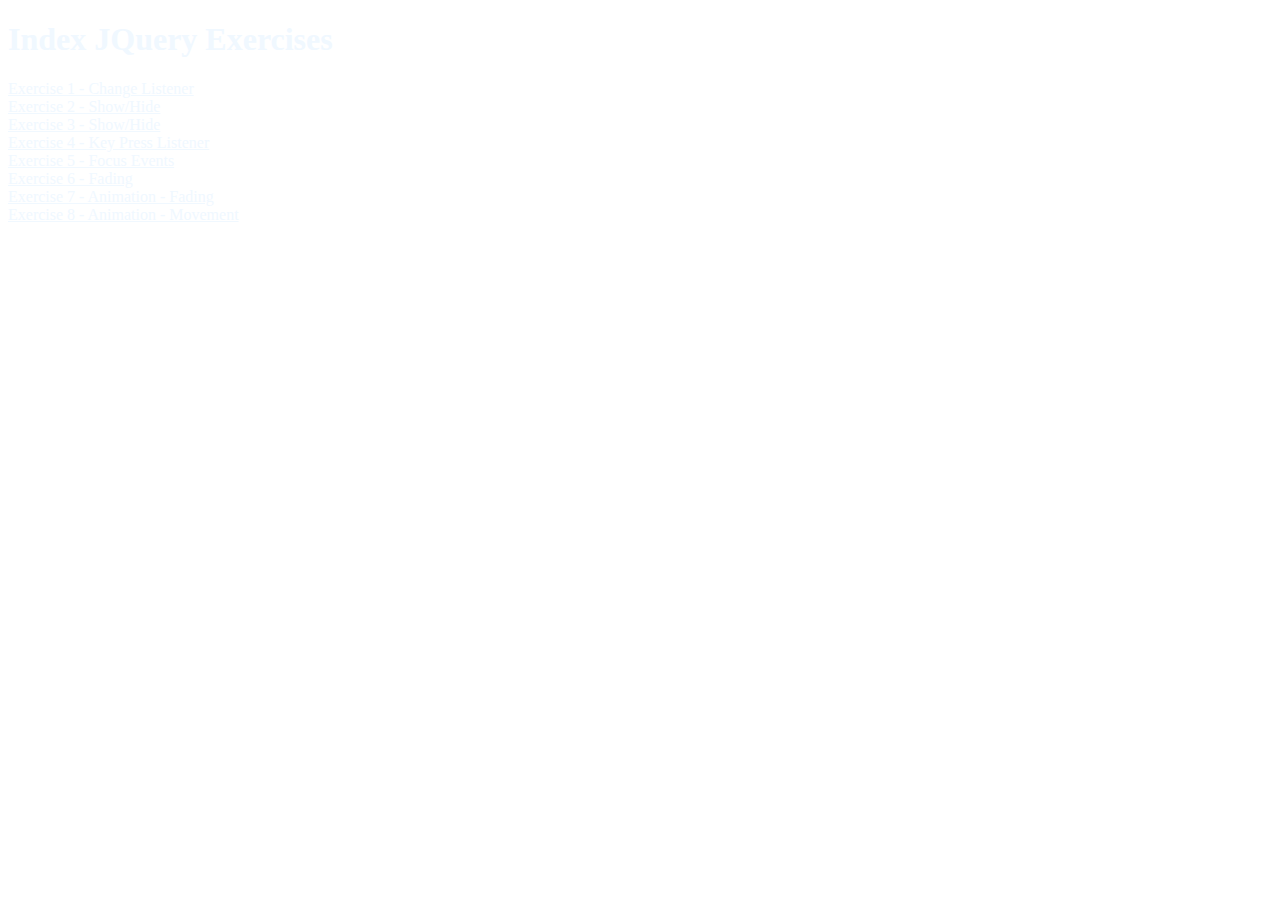
<file: Index.html>
﻿<!DOCTYPE html>
<html>
<head>
    <meta charset="utf-8" />
    <title>Index Page</title>

    <link rel="stylesheet" href="https://cdn.jsdelivr.net/npm/bootstrap@4.6.0/dist/css/bootstrap.min.css" integrity="sha384-B0vP5xmATw1+K9KRQjQERJvTumQW0nPEzvF6L/Z6nronJ3oUOFUFpCjEUQouq2+l" crossorigin="anonymous">

    <link href="Content/CSS.css" rel="stylesheet" />

</head>
<body>
    <h1 class="offset-2 col-8 d-flex justify-content-center mb-5">Index JQuery Exercises</h1>

    <div class="row">
        <div class="col-md-6 d-flex justify-content-center">
            <a href="Exercises/Exc1.html">Exercise 1 - Change Listener</a>
        </div>
        <div class="col-md-6 d-flex justify-content-center">
            <a href="Exercises/Exc2.html">Exercise 2 - Show/Hide</a>
        </div>
    </div>

    <div class="row">
        <div class="col-md-6 d-flex justify-content-center">
            <a href="Exercises/Exc3.html">Exercise 3 - Show/Hide</a>
        </div>
        <div class="col-md-6 d-flex justify-content-center">
            <a href="Exercises/Exc4.html">Exercise 4 - Key Press Listener</a>
        </div>
    </div>

    <div class="row">
        <div class="col-md-6 d-flex justify-content-center">
            <a href="Exercises/Exc5.html">Exercise 5 - Focus Events</a>
        </div>
        <div class="col-md-6 d-flex justify-content-center">
            <a href="Exercises/Exc6.html">Exercise 6 - Fading</a>
        </div>
    </div>
    <div class="row">
        <div class="col-md-6 d-flex justify-content-center">
            <a href="Exercises/Exc7.html">Exercise 7 - Animation - Fading</a>
        </div>
        <div class="col-md-6 d-flex justify-content-center">
            <a href="Exercises/Exc8.html">Exercise 8 - Animation - Movement</a>
        </div>
    </div>

    <script src="https://cdnjs.cloudflare.com/ajax/libs/jquery/3.5.1/jquery.js">
    </script>
    <script>
        // Fallback to loading jQuery from a local path if the CDN is unavailable
        (window.jQuery || document.write('<script src="../scripts/jquery-3.5.1.min.js"><\/script>'));
    </script>
    <script src="Scripts/JQ.js"></script>
</body>
</html>
</file>
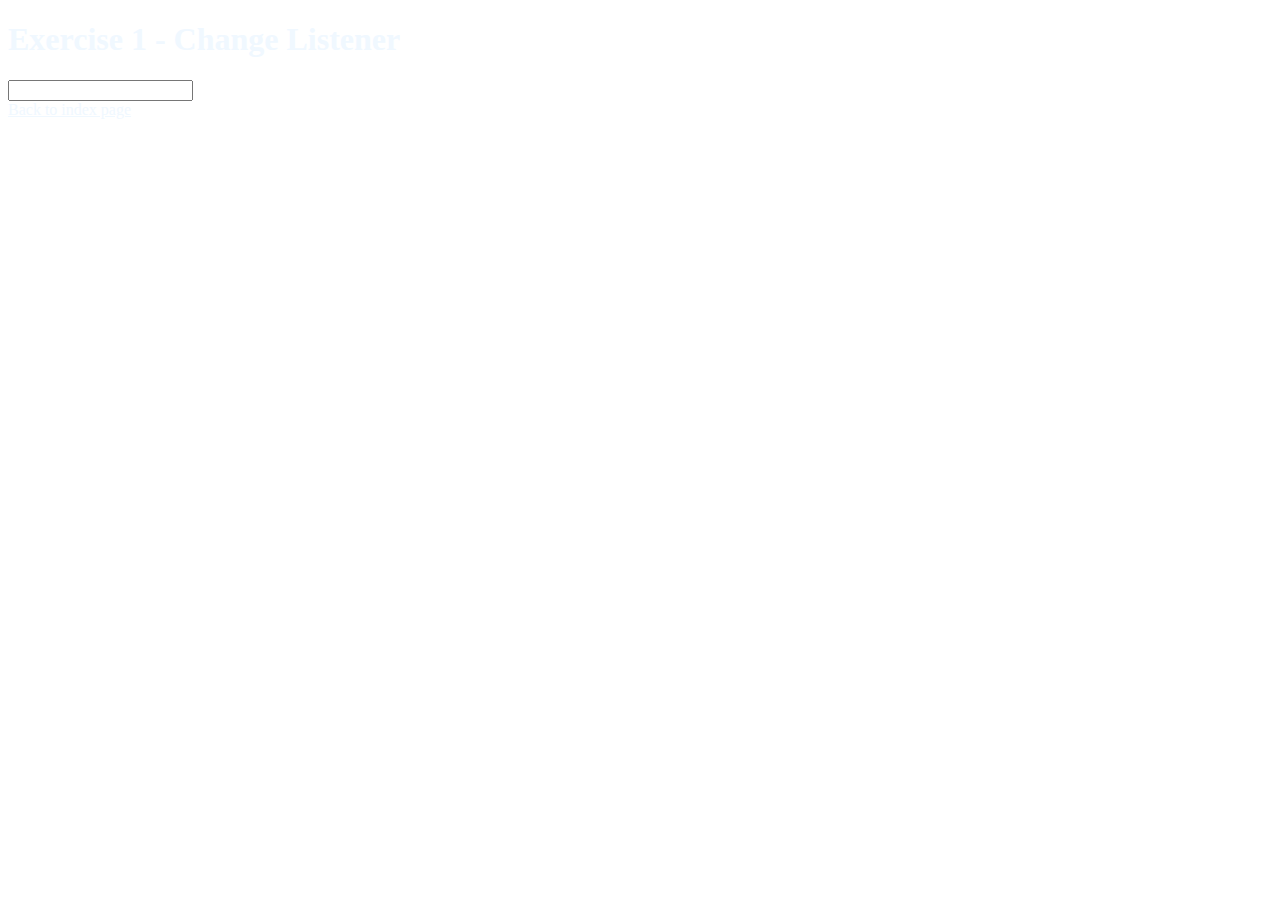
<file: Exercises/Exc1.html>
﻿<!DOCTYPE html>
<html>
<head>
    <meta charset="utf-8" />
    <title>Exercise 1</title>
    <link rel="stylesheet" href="https://cdn.jsdelivr.net/npm/bootstrap@4.6.0/dist/css/bootstrap.min.css" integrity="sha384-B0vP5xmATw1+K9KRQjQERJvTumQW0nPEzvF6L/Z6nronJ3oUOFUFpCjEUQouq2+l" crossorigin="anonymous">
    <link href="../Content/CSS.css" rel="stylesheet" />
</head>
<body>
    <h1>Exercise 1 - Change Listener</h1>

    <!--Write a jQuery script to append a text paragraph
    with a text message to an element
    when an input field on the page is changed.

    HTML - An input field, an empty element, e.g a div.
    JQuery - An keyboard event (when something changes in the input field),
             a method that creates the element with the message.

            Selector, Event,DOM Manipulation
    Links
        https://www.tutorialsteacher.com/jquery/jquery-selectors
        https://www.tutorialsteacher.com/jquery/jquery-event
        https://www.tutorialsteacher.com/jquery/jquery-dom-methods-reference
    -->

    <div>
        <input type="text" id="textInput" />
    </div>
    <div id="appendDiv">

    </div>

    <a href="../Index.html">Back to index page </a>
    <script src="../Scripts/jquery-3.5.1.min.js"></script>
    <script src="../Scripts/JQ.js"></script>
</body>
</html>
</file>
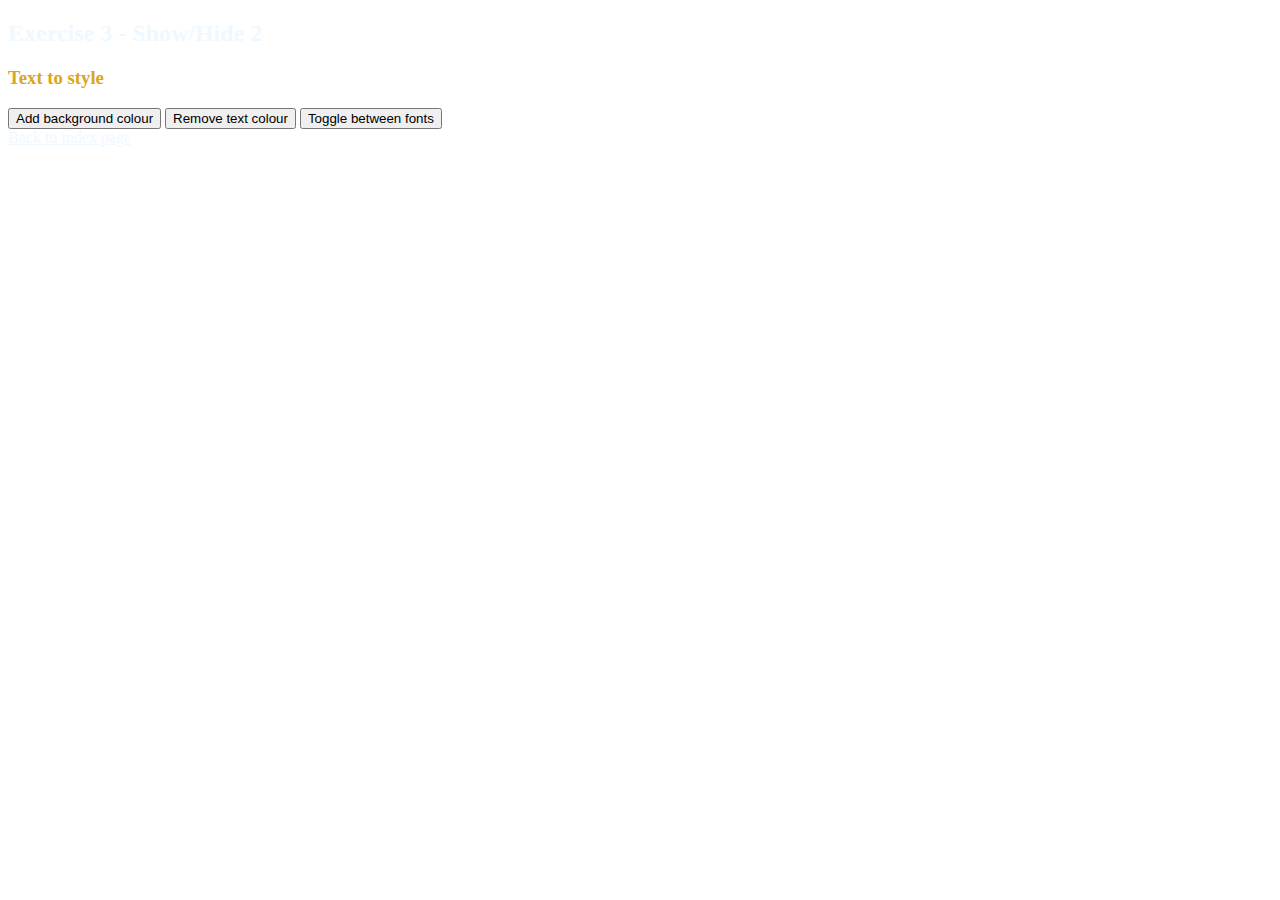
<file: Exercises/Exc3.html>
﻿<!DOCTYPE html>
<html>
<head>
    <meta charset="utf-8" />
    <title>Exercise 3</title>
    <link rel="stylesheet" href="https://cdn.jsdelivr.net/npm/bootstrap@4.6.0/dist/css/bootstrap.min.css" integrity="sha384-B0vP5xmATw1+K9KRQjQERJvTumQW0nPEzvF6L/Z6nronJ3oUOFUFpCjEUQouq2+l" crossorigin="anonymous">
    <link href="../Content/CSS.css" rel="stylesheet" />
</head>
<body>
    <h2>Exercise 3 - Show/Hide 2</h2>
    <!--​Create a jQuery script that changes the styling rules
        for an element when a button is pressed.
        At least three different buttons should be used.

        HTML - An element, three buttons
        JQuery - A mouse event (when button is clicked),
                 CSS methods to change add, remove and toggle styles

                Selector, Event,DOM Manipulation
        Links
            https://www.tutorialsteacher.com/jquery/jquery-dom-methods-reference
    -->
    <h3 id="styleH3">Text to style</h3>
    <button id="addBgCol">Add background colour</button>
    <button id="remTxtCol">Remove text colour</button>
    <button id="toggleFont">Toggle between fonts</button><br />

    <a href="../Index.html">Back to index page </a>

    <script src="../Scripts/jquery-3.5.1.min.js"></script>
    <script src="../Scripts/JQ.js"></script>
</body>
</html>
</file>
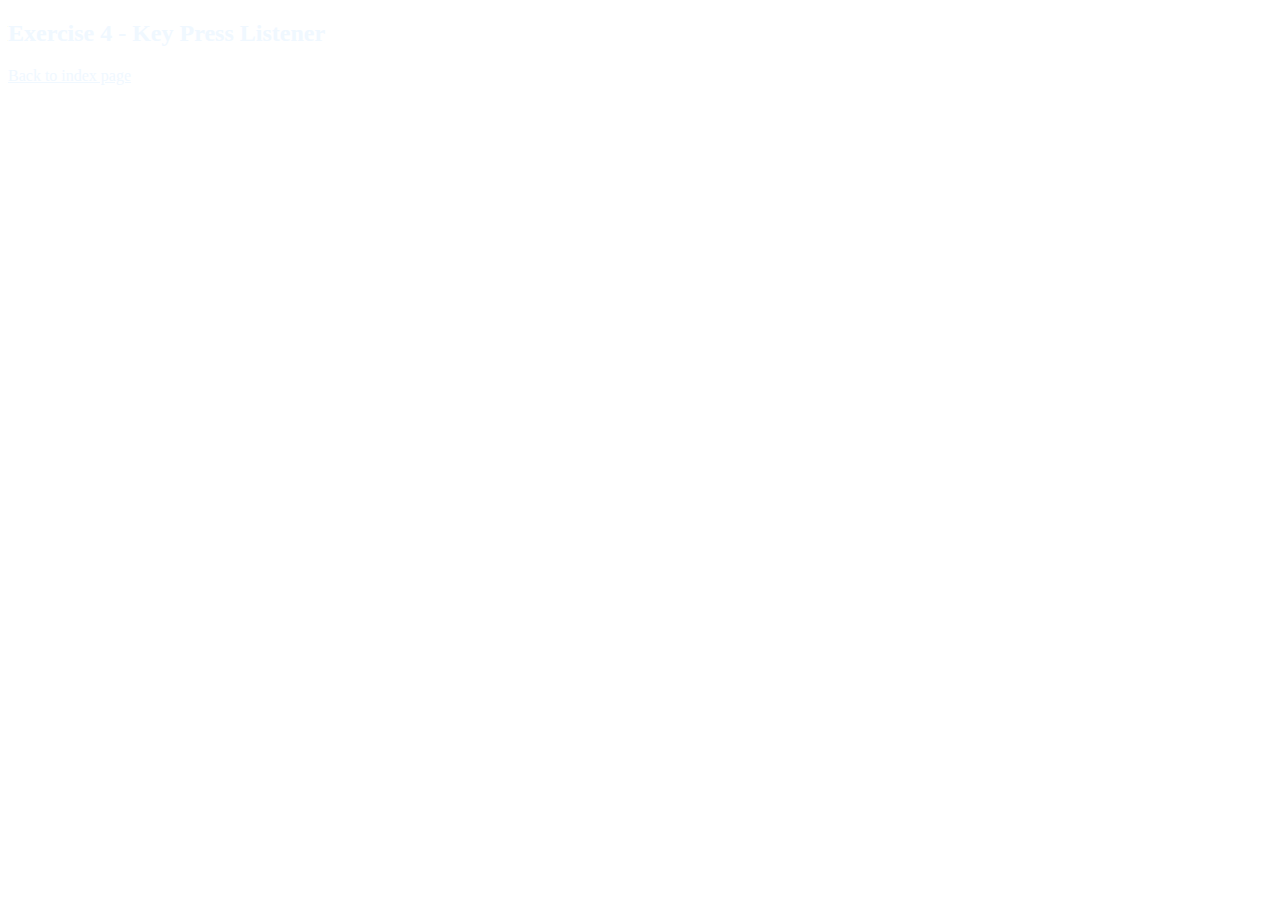
<file: Exercises/Exc4.html>
﻿<!DOCTYPE html>
<html>
<head>
    <meta charset="utf-8" />
    <title>Exercise 4</title>
    <link rel="stylesheet" href="https://cdn.jsdelivr.net/npm/bootstrap@4.6.0/dist/css/bootstrap.min.css" integrity="sha384-B0vP5xmATw1+K9KRQjQERJvTumQW0nPEzvF6L/Z6nronJ3oUOFUFpCjEUQouq2+l" crossorigin="anonymous">
    <link href="../Content/CSS.css" rel="stylesheet" />
</head>
<body id="exercise4">
    <h2>Exercise 4 - Key Press Listener</h2>

    <!--​Create a jQuery script that listens for a key press on the keyboard,
        and prints to an element on the page, which key(s) is being held down,
        or was pressed.

        HTML - An element that shows which key was pressed, an element that shows which key is pressed
        JQuery - A keyboard event (when key is pressed),
                 surpressed functionality

                Selector, Event,DOM Manipulation
        Links
            https://www.tutorialsteacher.com/jquery/jquery-dom-methods-reference
            https://www.w3schools.com/jquery/event_preventdefault.asp
    -->
    <p id="currentKey"></p>
    <p id="lastKey"></p>

    <a href="../Index.html">Back to index page </a>

    <script src="../Scripts/jquery-3.5.1.min.js"></script>
    <script src="../Scripts/JQ.js"></script>
</body>
</html>
</file>
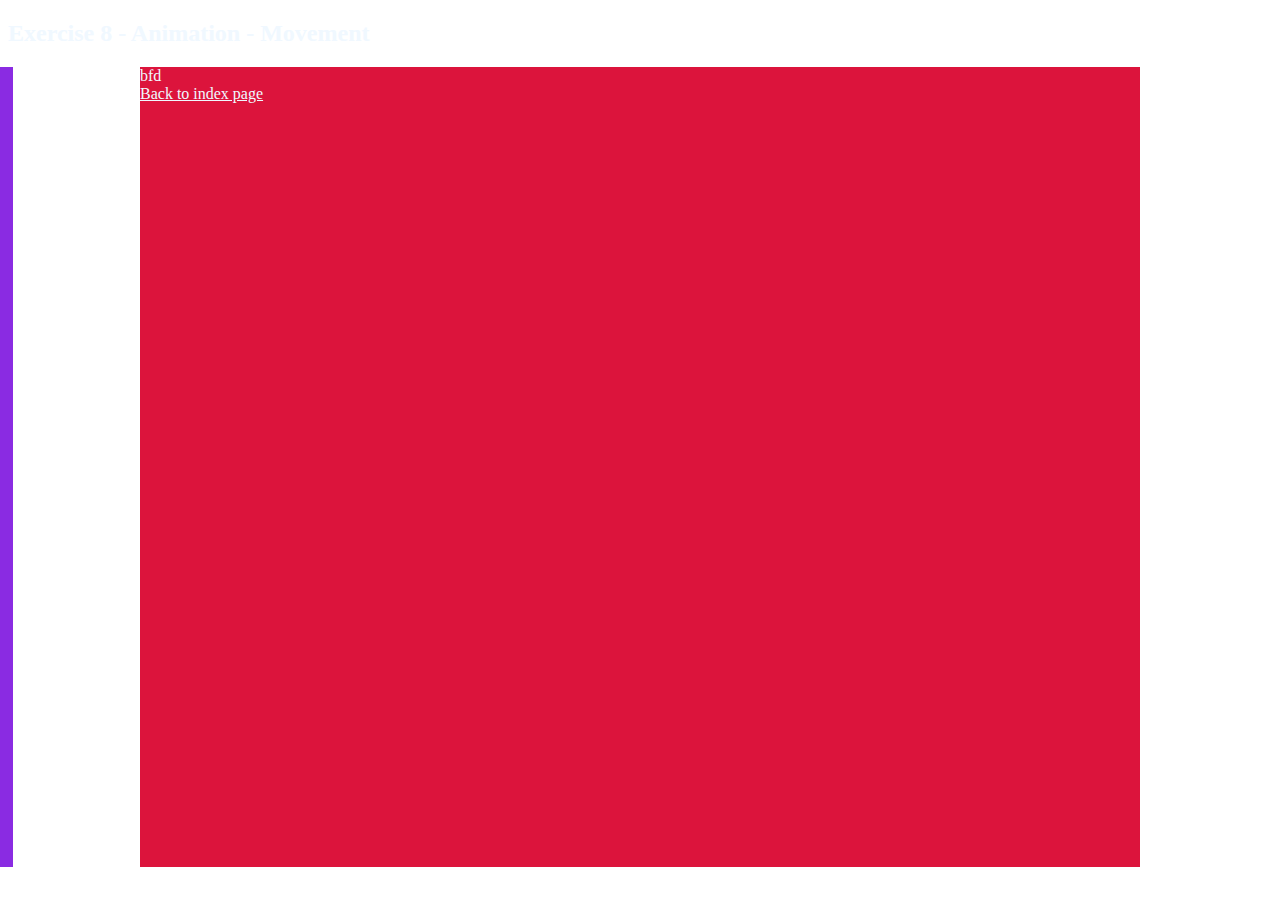
<file: Exercises/Exc8.html>
﻿<!DOCTYPE html>
<html>
<head>
    <meta charset="utf-8" />
    <title>Exercise 8</title>
    <link rel="stylesheet" href="https://cdn.jsdelivr.net/npm/bootstrap@4.6.0/dist/css/bootstrap.min.css" integrity="sha384-B0vP5xmATw1+K9KRQjQERJvTumQW0nPEzvF6L/Z6nronJ3oUOFUFpCjEUQouq2+l" crossorigin="anonymous">
    <link href="../Content/CSS.css" rel="stylesheet" />
</head>
<body>
    <h2>Exercise 8 - Animation - Movement</h2>
    <!--Create a navigation menu (footer, sidebar or header, your choice)
            that slides off the screen when you leave it with the mouse.
            When you move the mouse cursor to the edge of the screen,
            the menu will slide back in, fading the rest of the page into the
            background as it does.

            HTML - ​A menu with at least five different items, and a Heading
                    for the page.
                    At least one of the elements should have a dropdown list that
                    appears when you press it.
            JQuery - A mouse event (moving cursor), method to slide

                    Selector, Event, Effects
            Links
                https://www.tutorialsteacher.com/jquery/jquery-effect-methods-reference
        -->
    <div id="overlay"></div>
    <div id="navbar"><h4>Exercise 8</h4>
    <p>Option 1</p>
    <p>Option 2</p>
    <p>Option 3</p>
    <p>Option 4</p>
    <p id="dropdown">Option 5 &nabla;</p>
    <div id="dropMenu">
        <ul>
            <li>Suboption 1</li>
            <li>Suboption 2</li>
        </ul>
    </div>
    </div>
    <div id="main">
        bfd


        <br /><a href="../Index.html">Back to index page </a>
    </div>

    <script src="../Scripts/jquery-3.5.1.min.js"></script>
    <script src="../Scripts/JQ.js"></script>
</body>
</html>
</file>
<file: Content/CSS.css>
﻿
.bodyFont {
    font-family: Verdana;
    color:aliceblue;
}

a {
    color: aliceblue;
}

#styleH3{
    color:goldenrod;
}
.changeFont{
    font-family:'Times New Roman', Times, serif;
}
#navbar{
    background-color:blueviolet;
    width:205px;
    float:left;
    height:800px;
    text-align:center;
    position:absolute;
}
#main{
    background-color:crimson;
    
    width:1000px;
    height:800px;
    margin:auto;
}

#overlay{
    height:100%;
    width:100%;
    position:fixed;
    background-color:black;
    top:0px;
    left:0px;
    opacity:0.5;
    display:none;
}
#dropMenu{
    display:none;
    border:1px solid black;
}
li {
    list-style: none;
    margin-left:-40px;
}
</file>
